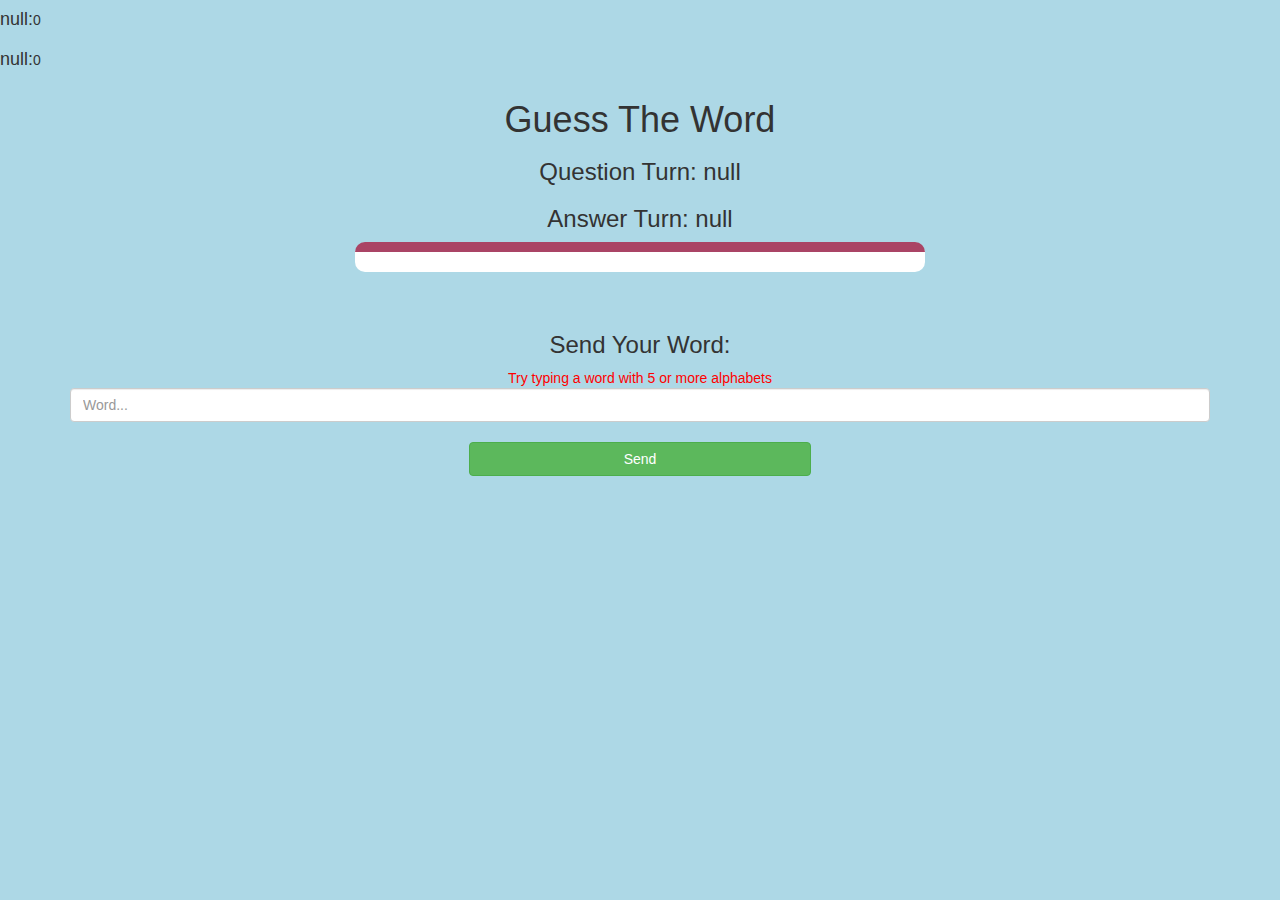
<file: game_page.html>
<html>
    <head>
        <title>Guess The Word</title>
    
        <meta name="viewport" content="width=device-width, initial-scale=1">
        <link rel="stylesheet" href="https://maxcdn.bootstrapcdn.com/bootstrap/3.4.0/css/bootstrap.min.css">
        <script src="https://ajax.googleapis.com/ajax/libs/jquery/3.4.1/jquery.min.js"></script>
        <script src="https://maxcdn.bootstrapcdn.com/bootstrap/3.4.0/js/bootstrap.min.js"></script>
    
        <link rel="stylesheet" type="text/css" href="game.css">
    
        <script src="game.js"></script>
    </head>
    <body onload="onLoad()">
        <h4 id="player1Name" style="display: inline-block;"></h4><span id="player1score"></span>
        <br>
        <h4 id="player2Name" style="display: inline-block;"></h4><span id="player2score"></span>

        <div class="container">
            <center>
                <h1>Guess The Word</h1>
                <h3 id="whoIsAsking"></h3>
                <h3 id="whoIsGuessing"></h3>

                <div id="questionOutput" class="col-lg-6">
                    
                </div>
                <br>
                <br>
                <h3>Send Your Word: </h3><span style="color: red;">Try typing a word with 5 or more alphabets</span>
                <br>
                <input type="text" class="form-control" id="questionInput" placeholder="Word...">
                <br>
                <button onclick="send()" style="width: 30%" class="btn btn-success" id="send">Send</button>
            </center>
        </div>
    </body>
</html>
</file>
<file: game.css>
body {
	background: lightblue;
}

.login_div1,
.login_div2 {
	background: white;
	padding: 10px;
	float: none;
	border-radius: 15px;
	margin-top: 10px;
}


#player1_name,
#player2_name {
	display: inline-block;
	margin-left: 10px;
	margin-right: 20px;
	width: 80%;
}

#word {
	width: 60%;
}

#word_display {
	letter-spacing: 5px;
}

#questionOutput {
	background: white;
	border-radius: 10px;
	border-top: 10px solid #AA4465;
	padding: 10px;
	float: none;
	text-align: left;
}
</file>
